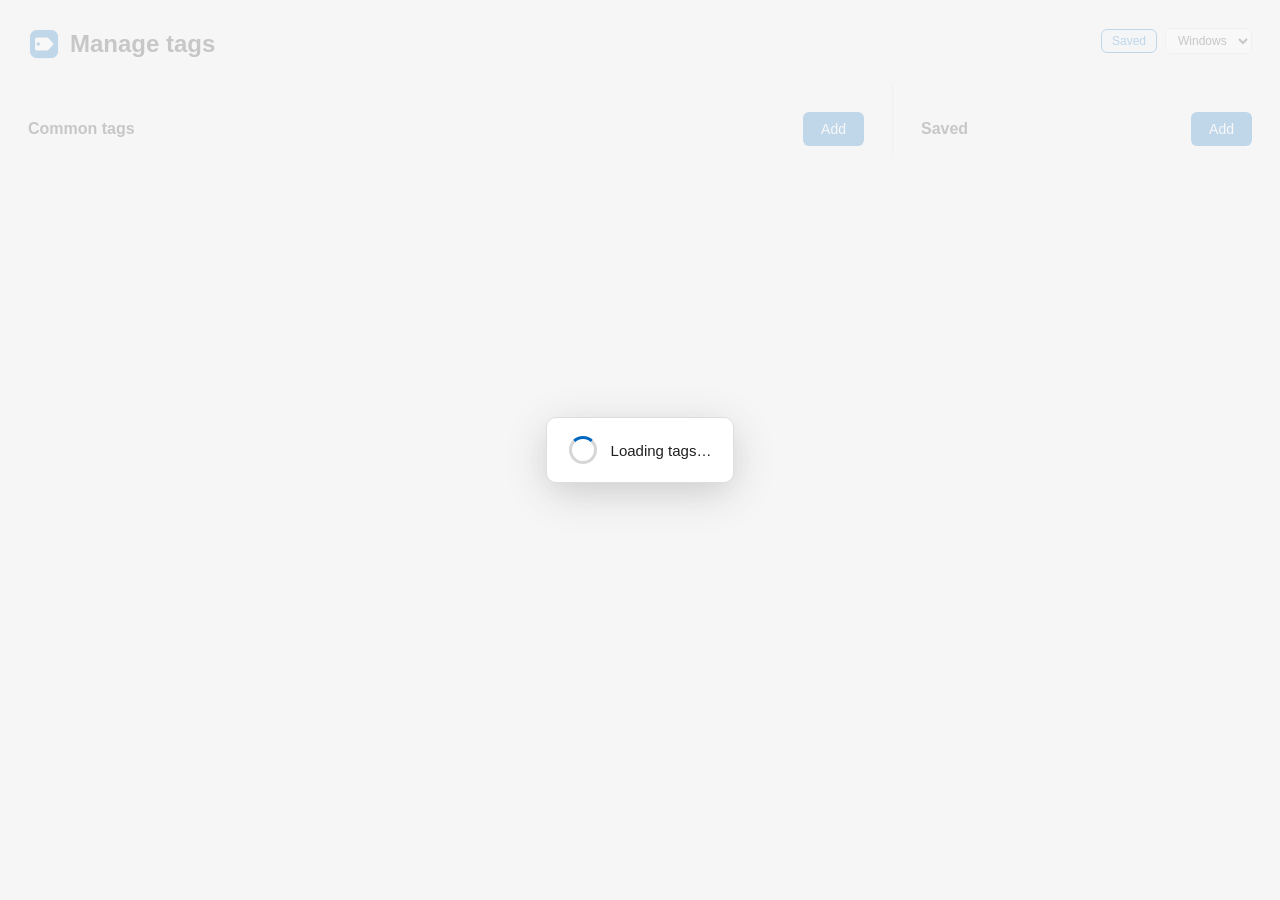
<file: Project1/Web/index.html>
<!DOCTYPE html>
<html lang="en">

<head>
    <meta charset="UTF-8">
    <meta http-equiv="Cache-Control"
          content="no-store">
    <title>Manage tags</title>

    <link rel="stylesheet"
          href="style.css">

    <script>
        if (new URLSearchParams(location.search).get("library") === "0")
            document.documentElement.classList.add("library-off");
    </script>
</head>

<body>

<div class="window">

    <div class="title-row">

        <div class="title-heading">
            <img class="app-logo"
                 src="logo.png"
                 alt=""
                 width="32"
                 height="32">
            <h1 data-i18n="manageTags">Manage tags</h1>
        </div>

        <div class="title-tools">

            <button id="libraryToggle"
                    type="button"
                    class="library-toggle is-on"
                    aria-pressed="true"
                    data-i18n="savedTags">
                Saved
            </button>

            <label class="lang-picker">
                <select id="lang"
                        aria-label="Language">
                    <option value="auto">Windows</option>
                    <option value="en">English</option>
                    <option value="es">Español</option>
                </select>
            </label>

        </div>

    </div>

    <div id="fileCount"
         class="subtitle">
    </div>

    <div id="status"
         class="status hidden">
    </div>

    <div class="columns">

    <div class="column-main">

    <div class="section-header">

        <h2 data-i18n="commonTags">Common tags</h2>

        <button id="add"
                class="primary"
                data-i18n="add">
            Add
        </button>

    </div>

    <div id="tags"
         class="tags">
    </div>

    <div id="otherSection"
         class="hidden">

        <h2 data-i18n="otherTags">Other tags</h2>

        <div id="otherTags"
             class="tags other-tags">
        </div>

    </div>

    </div>

    <aside id="library"
           class="column-library">

        <div class="section-header">

            <h2 data-i18n="savedTags">Saved</h2>

            <button id="addSaved"
                    class="primary"
                    data-i18n="add">
                Add
            </button>

        </div>

        <div id="savedTags"
             class="tags">
        </div>

        <div id="recentSection"
             class="hidden">

            <h2 data-i18n="recentTags">Recently used</h2>

            <div id="recentTags"
                 class="tags">
            </div>

        </div>

    </aside>

    </div>

</div>


<div id="modal"
     class="modal hidden">

    <div class="dialog">

        <h2 id="modalTitle"
            data-i18n="addTag">Add tag</h2>

        <input id="newTag"
               type="text"
               autocomplete="off"
               data-i18n-placeholder="placeholder"
               placeholder="Type a tag">

        <div class="dialog-buttons">

            <button id="cancel"
                    data-i18n="cancel">
                Cancel
            </button>

            <button id="confirmAdd"
                    class="primary"
                    data-i18n="add">
                Add
            </button>

        </div>

    </div>

</div>


<div id="busy"
     class="busy"
     role="status"
     aria-live="polite">

    <div class="busy-card">

        <div class="spinner"
             aria-hidden="true"></div>

        <p id="busyText"
           data-i18n="loading">Loading tags…</p>

    </div>

</div>


<script src="app.js"></script>

</body>
</html>
</file>
<file: Project1/Web/style.css>
* {
    box-sizing: border-box;
}

html,
body {
    margin: 0;
    padding: 0;

    width: 100%;
    height: 100%;

    font-family:
        "Segoe UI",
        sans-serif;

    background: #f7f7f7;
    color: #202020;

    overflow-y: auto;
}

.window {
    padding: 28px;
}

.title-row {
    display: flex;
    align-items: flex-start;
    justify-content: space-between;
    gap: 12px;
    margin-bottom: 4px;
}

.title-row h1 {
    margin: 0;
}

.title-heading {
    display: flex;
    align-items: center;
    gap: 10px;
    min-width: 0;
}

.app-logo {
    width: 32px;
    height: 32px;
    flex-shrink: 0;
    border-radius: 8px;
}

.title-tools {
    display: flex;
    align-items: center;
    flex-shrink: 0;
    gap: 8px;
}

.library-toggle {
    font: inherit;
    font-size: 12px;
    color: #202020;
    background: white;
    border: 1px solid #ddd;
    border-radius: 6px;
    padding: 4px 10px;
}

.library-toggle.is-on {
    color: #0067c0;
    background: #e8f2fb;
    border-color: #0067c0;
}

html.library-off #library {
    display: none;
}

.columns {
    display: flex;
    align-items: stretch;
}

.column-main {
    flex: 1;
    min-width: 0;
}

.column-library {
    width: 360px;
    flex-shrink: 0;
    margin-left: 28px;
    padding-left: 28px;
    border-left: 1px solid #e1e1e1;
}

.lang-picker select {
    font: inherit;
    font-size: 12px;
    color: #202020;
    background: white;
    border: 1px solid #ddd;
    border-radius: 6px;
    padding: 4px 8px;
}

h1 {
    margin: 0 0 4px 0;

    font-size: 24px;
    font-weight: 600;
}

h2 {
    font-size: 16px;
    margin-top: 28px;
}

.subtitle {
    color: #666;
    margin-bottom: 24px;
}

.section-header {
    display: flex;
    align-items: center;
    justify-content: space-between;

    gap: 12px;

    margin-top: 28px;
    margin-bottom: 12px;
}

.section-header h2 {
    margin: 0;
}

.tags {
    display: flex;
    flex-direction: column;

    gap: 8px;

    max-height: 180px;
    overflow-y: auto;
}

.other-tags {
    max-height: 220px;
}

.tag-row {
    display: flex;
    align-items: center;
    justify-content: space-between;
    flex-wrap: wrap;

    gap: 12px;

    padding: 10px;

    border-radius: 6px;

    background: white;
    border: 1px solid #ddd;
}

.tag-row-name {
    min-width: 0;
    flex: 1;

    overflow: hidden;
    text-overflow: ellipsis;
    white-space: nowrap;

    cursor: text;
}

.tag-row-name.static {
    cursor: default;
}

.tag-row-input {
    min-width: 0;
    flex: 1;

    font: inherit;
    font-size: 14px;

    padding: 4px 8px;

    border: 1px solid #0067c0;
    border-radius: 4px;
    outline: none;
}

.tag-row-actions {
    display: flex;
    flex-shrink: 0;

    gap: 8px;
}

.small {
    padding: 6px 12px;
    font-size: 12px;
}

button {
    border: 0;

    border-radius: 6px;

    padding: 9px 18px;

    font-size: 14px;

    cursor: pointer;
}

button:hover {
    filter: brightness(.95);
}

.primary {
    background: #0067c0;
    color: white;
}

.danger {
    background: #c42b1c;
    color: white;
}

.ghost {
    background: white;
    color: #202020;
    border: 1px solid #ddd;
}

.modal {
    position: fixed;

    inset: 0;

    background: rgba(0, 0, 0, .35);

    display: flex;

    align-items: center;
    justify-content: center;
}

.hidden {
    display: none;
}

.dialog {
    width: 400px;

    padding: 24px;

    background: white;

    border-radius: 10px;

    box-shadow:
        0 10px 40px
        rgba(0, 0, 0, .25);
}

.dialog h2 {
    margin-top: 0;
}

.dialog input {
    width: 100%;

    padding: 10px;

    border: 1px solid #aaa;

    border-radius: 5px;

    font-size: 15px;
}

.dialog-buttons {
    display: flex;

    justify-content: flex-end;

    gap: 10px;

    margin-top: 20px;
}

.status {
    color: #c42b1c;
    margin: -12px 0 16px;
}

body.is-busy .window {
    pointer-events: none;
}

.busy {
    position: fixed;
    inset: 0;
    z-index: 30;

    display: flex;
    align-items: center;
    justify-content: center;

    background: rgba(247, 247, 247, .78);
    cursor: wait;
}

.busy.hidden {
    display: none;
}

.busy-card {
    display: flex;
    align-items: center;
    gap: 14px;

    padding: 18px 22px;

    background: white;
    border: 1px solid #ddd;
    border-radius: 10px;

    box-shadow:
        0 10px 40px
        rgba(0, 0, 0, .18);
}

.busy-card p {
    margin: 0;
    font-size: 15px;
}

.spinner {
    width: 28px;
    height: 28px;
    flex-shrink: 0;

    border: 3px solid #d6d6d6;
    border-top-color: #0067c0;
    border-radius: 50%;

    animation: spin .8s linear infinite;
}

@keyframes spin {
    to {
        transform: rotate(360deg);
    }
}

@media (prefers-reduced-motion: reduce) {
    .spinner {
        animation: none;
        border-top-color: #0067c0;
    }
}
</file>
